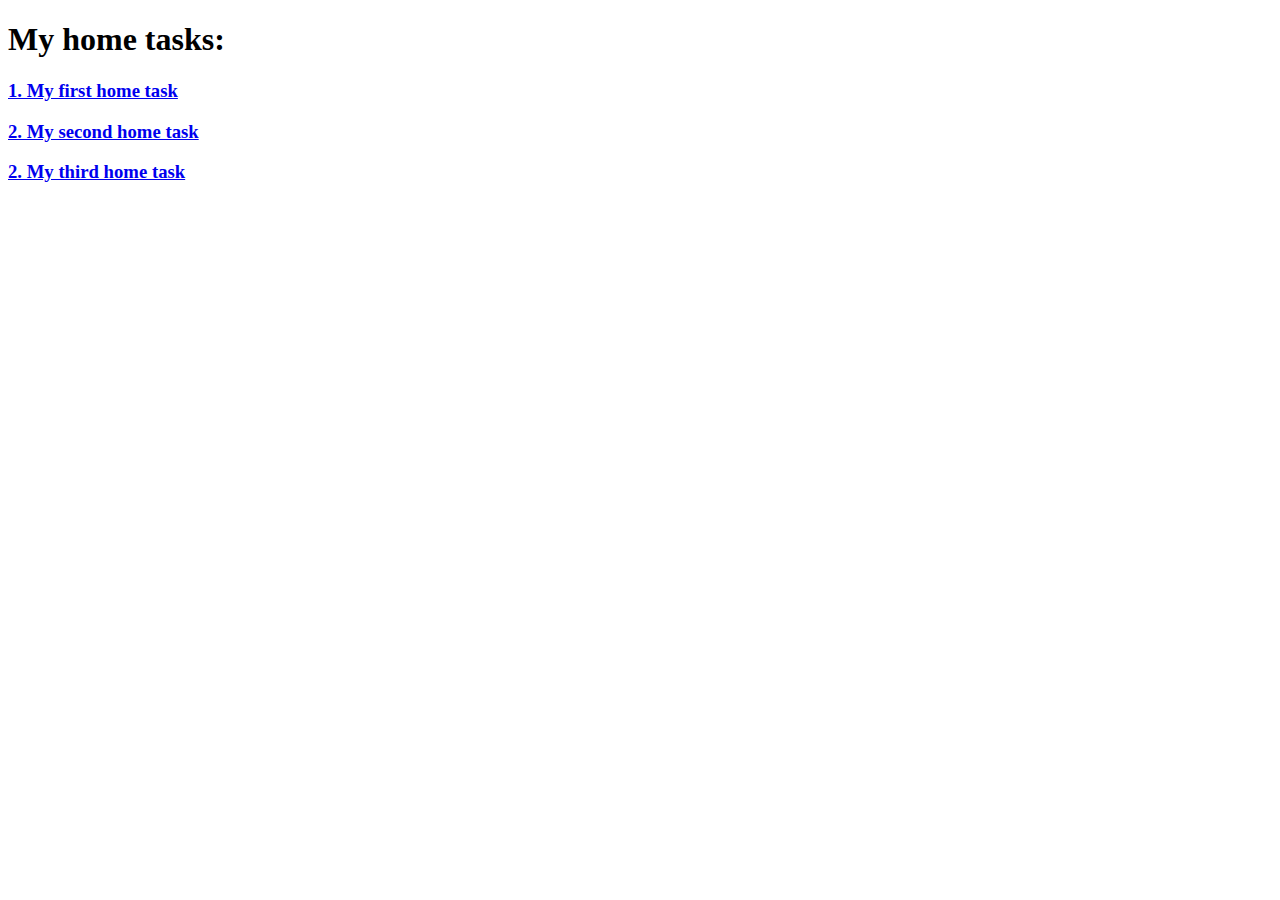
<file: index.html>
<!DOCTYPE html>
<html lang="en">
<head>
    <meta charset="UTF-8">
    <meta http-equiv="X-UA-Compatible" content="IE=edge">
    <meta name="viewport" content="width=device-width, initial-scale=1.0">
    <title>Hillel It school</title>
    <link rel="icon" sizes="32x32" href="/ico/IS 32x32.ico">
    <link rel="icon" sizes="16x16" href="/ico/IS 16x16.ico">

</head>
<body>
    <h1>My home tasks:</h1>
    <h3><a href="/ht1/index.html">1. My first home task</a></h3>
    <h3><a href="/ht2/index.html">2. My second home task</a></h3>
    <h3><a href="/ht2/index.html">2. My third home task</a></h3>

    

    
</body>
</html>
</file>
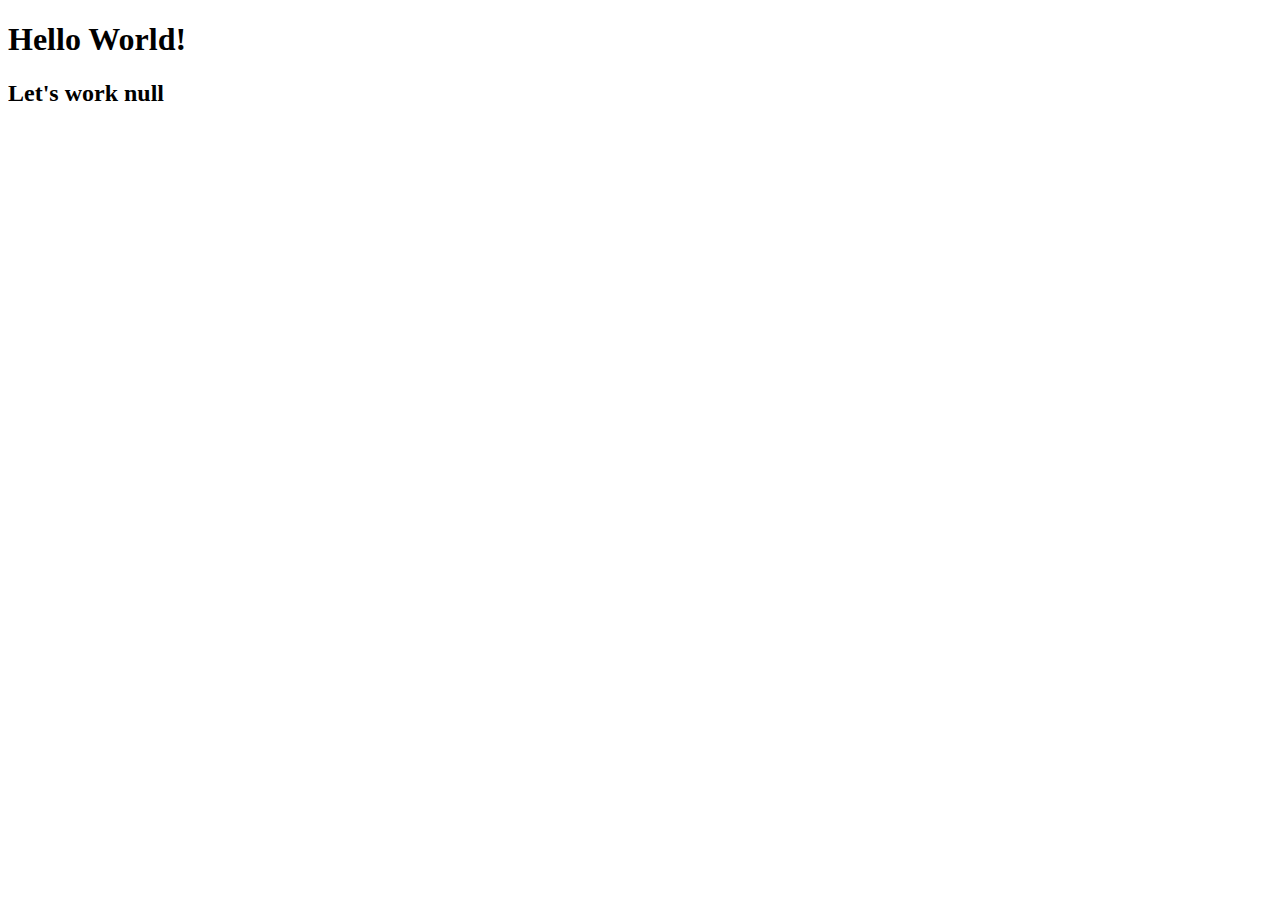
<file: ht1 — копия/index.html>
<!DOCTYPE html>
<html lang="en">

<head>
    <meta charset="UTF-8">
    <meta http-equiv="X-UA-Compatible" content="IE=edge">
    <meta name="viewport" content="width=device-width, initial-scale=1.0">
    <script defer src="/ht1/main.js"></script>
    <title>My first HW</title>
</head>

<body>
    <h1>Hello World!</h1>
    <h2 id="userName">1111</h2>

</body>

</html>
</file>
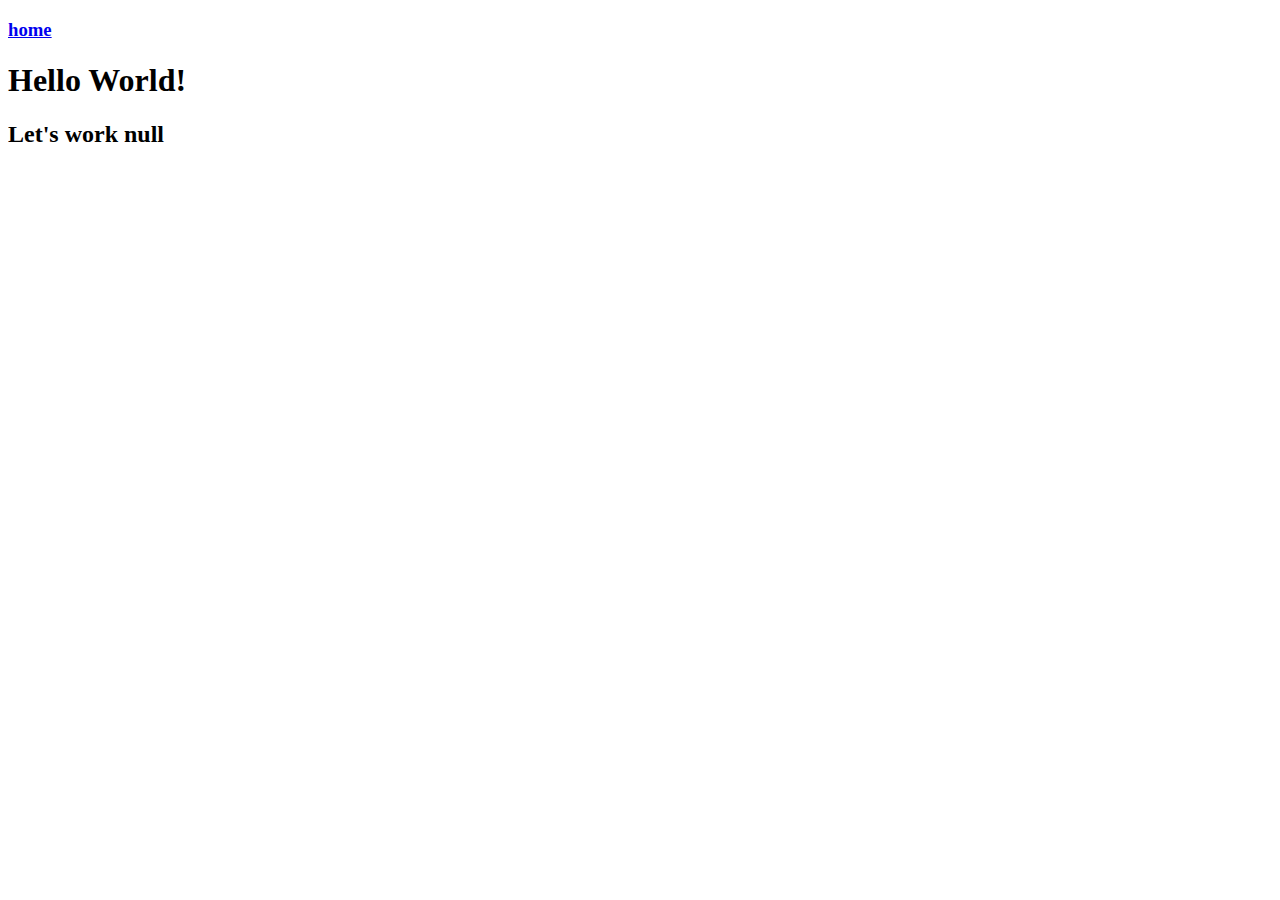
<file: ht1/index.html>
<!DOCTYPE html>
<html lang="en">

<head>
    <meta charset="UTF-8">
    <meta http-equiv="X-UA-Compatible" content="IE=edge">
    <meta name="viewport" content="width=device-width, initial-scale=1.0">
    <link rel="icon" sizes="32x32" href="/ico/IS 32x32.ico">
    <link rel="icon" sizes="16x16" href="/ico/IS 16x16.ico">
    <script defer src="/ht1/main.js"></script>
    <title>My first HW</title>
</head>

<body>
    <h3><a href="/index.html">home</a></h3>
 
    <h1>Hello World!</h1>
    <h2 id="userName"></h2>


</body>

</html>
</file>
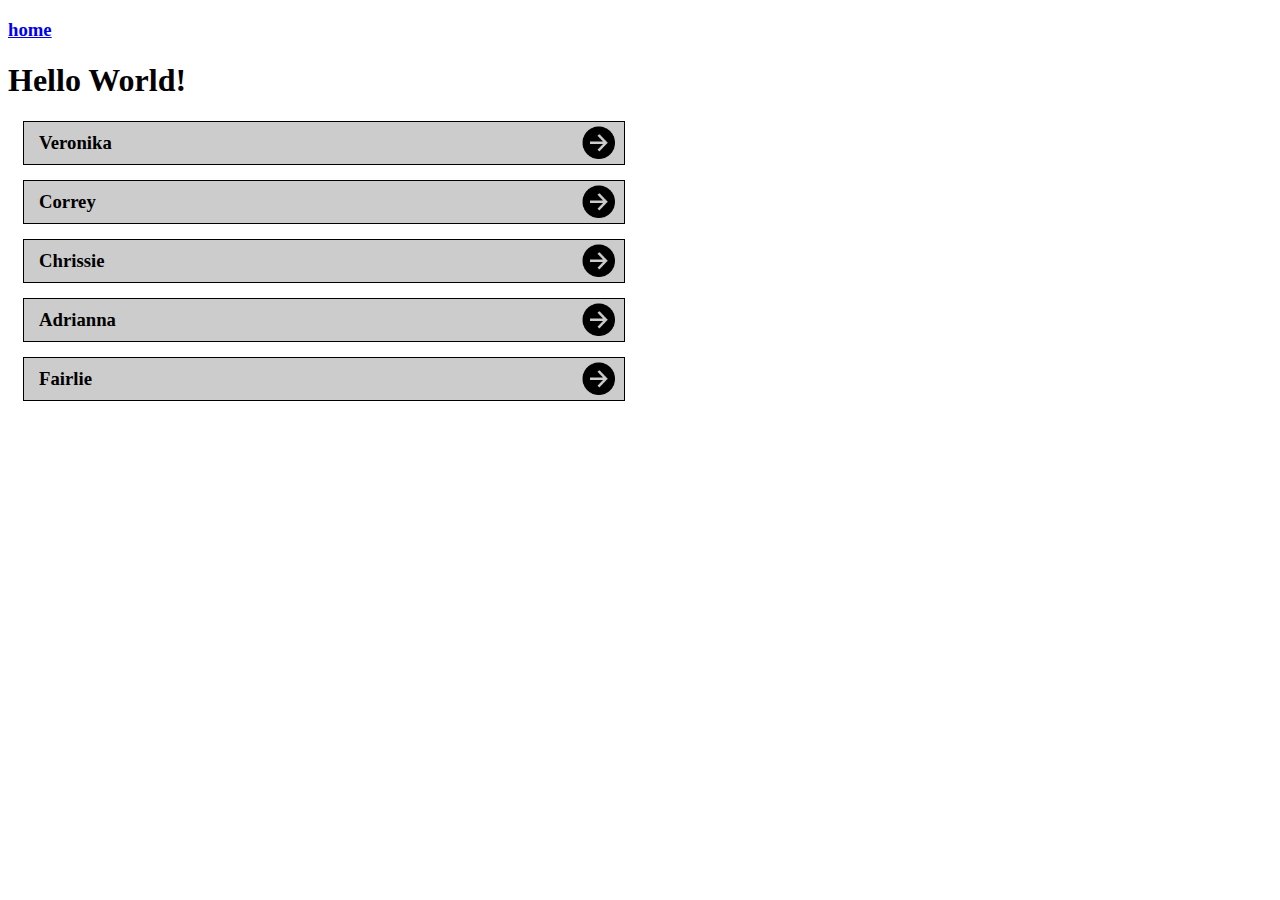
<file: ht10/index.html>
<!DOCTYPE html>
<html lang="en">

<head>
    <meta charset="UTF-8">
    <meta http-equiv="X-UA-Compatible" content="IE=edge">
    <meta name="viewport" content="width=device-width, initial-scale=1.0">
    <link rel="icon" sizes="32x32" href="../ico/IS 32x32.ico">
    <link rel="icon" sizes="16x16" href="../ico/IS 16x16.ico">
    <link rel="stylesheet" href="./style.css">
    <script defer src="./main.js"></script>
    <title>My first HW</title>
</head>

<body>
    <h3><a href="/index.html">home</a></h3>
 
    <h1>Hello World!</h1>
    <h2 id="userName"></h2>
    <div class="accardion" id="accardion">

    </div>


</body>

</html>
</file>
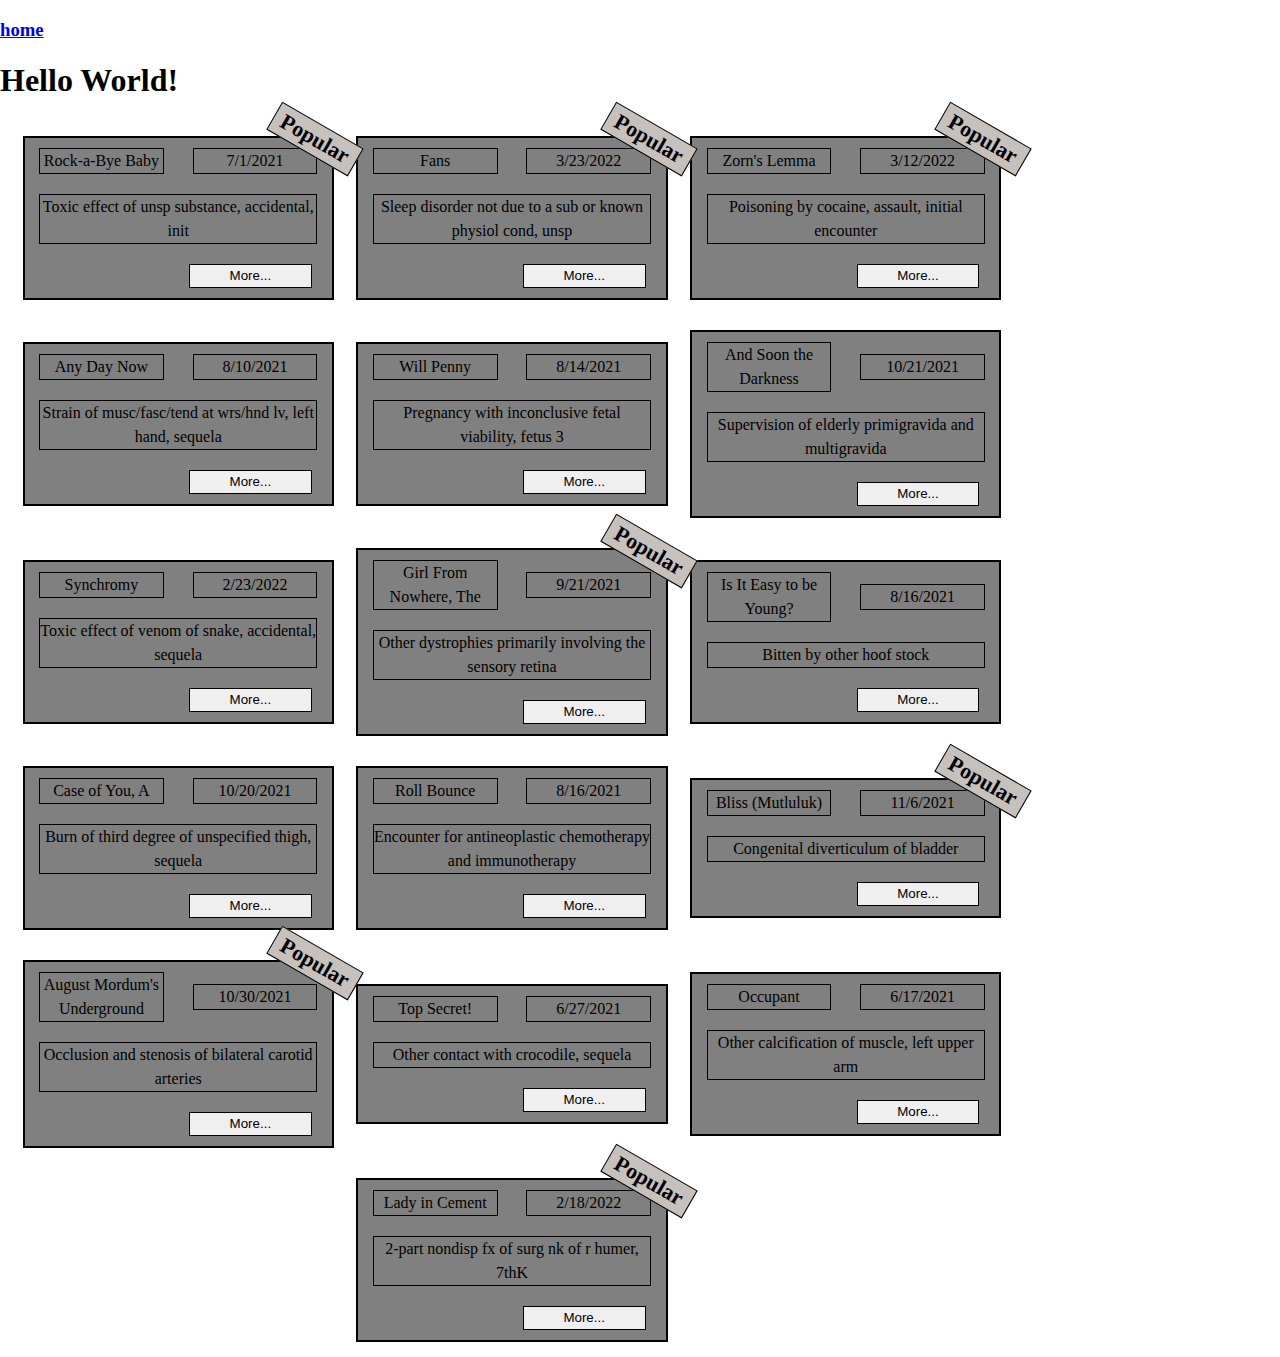
<file: ht11/index.html>
<!DOCTYPE html>
<html lang="en">

<head>
    <meta charset="UTF-8">
    <meta http-equiv="X-UA-Compatible" content="IE=edge">
    <meta name="viewport" content="width=device-width, initial-scale=1.0">
    <link rel="icon" sizes="32x32" href="../ico/IS 32x32.ico">
    <link rel="icon" sizes="16x16" href="../ico/IS 16x16.ico">
    <link rel="stylesheet" href="./style.css">
    <script defer src="./db.js"></script>
    <script defer src="./main.js"></script>
    <title>My first HW</title>
</head>

<body>
    <h3><a href="/index.html">home</a></h3>
 
    <h1>Hello World!</h1>
    <h2 id="userName"></h2>
    <div class="itemsList">
    </div>


</body>

</html>
</file>
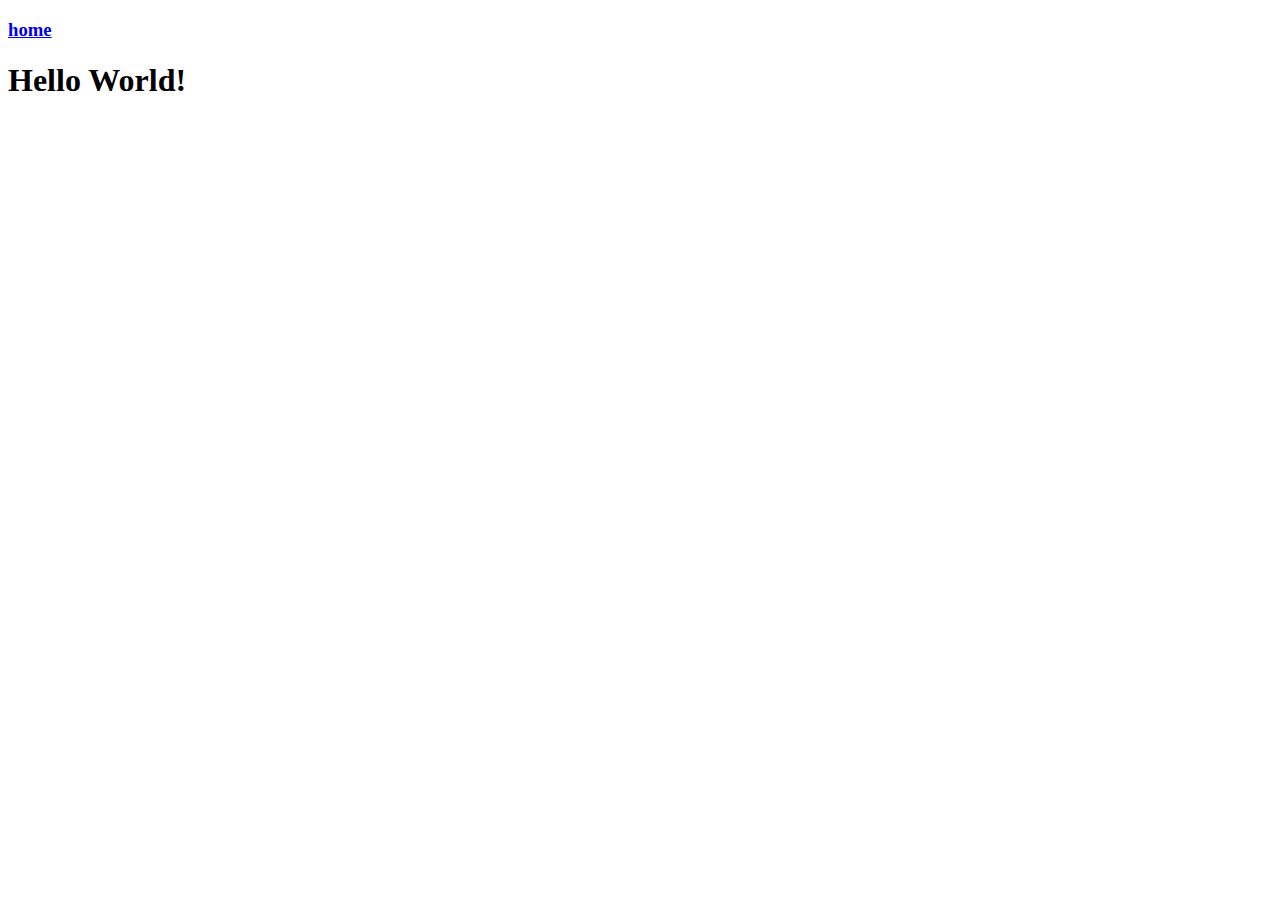
<file: ht2/index.html>
<!DOCTYPE html>
<html lang="en">

<head>
    <meta charset="UTF-8">
    <meta http-equiv="X-UA-Compatible" content="IE=edge">
    <meta name="viewport" content="width=device-width, initial-scale=1.0">
    <link rel="icon" sizes="32x32" href="/ico/IS 32x32.ico">
    <link rel="icon" sizes="16x16" href="/ico/IS 16x16.ico">
    <script defer src="/ht2/main.js"></script>
    <title>My second HW</title>
</head>

<body>
    <h3><a href="/index.html">home</a></h3>

    <h1>Hello World!</h1>
    <ul id="arrNamesHtml"></ul>

</body>

</html>
</file>
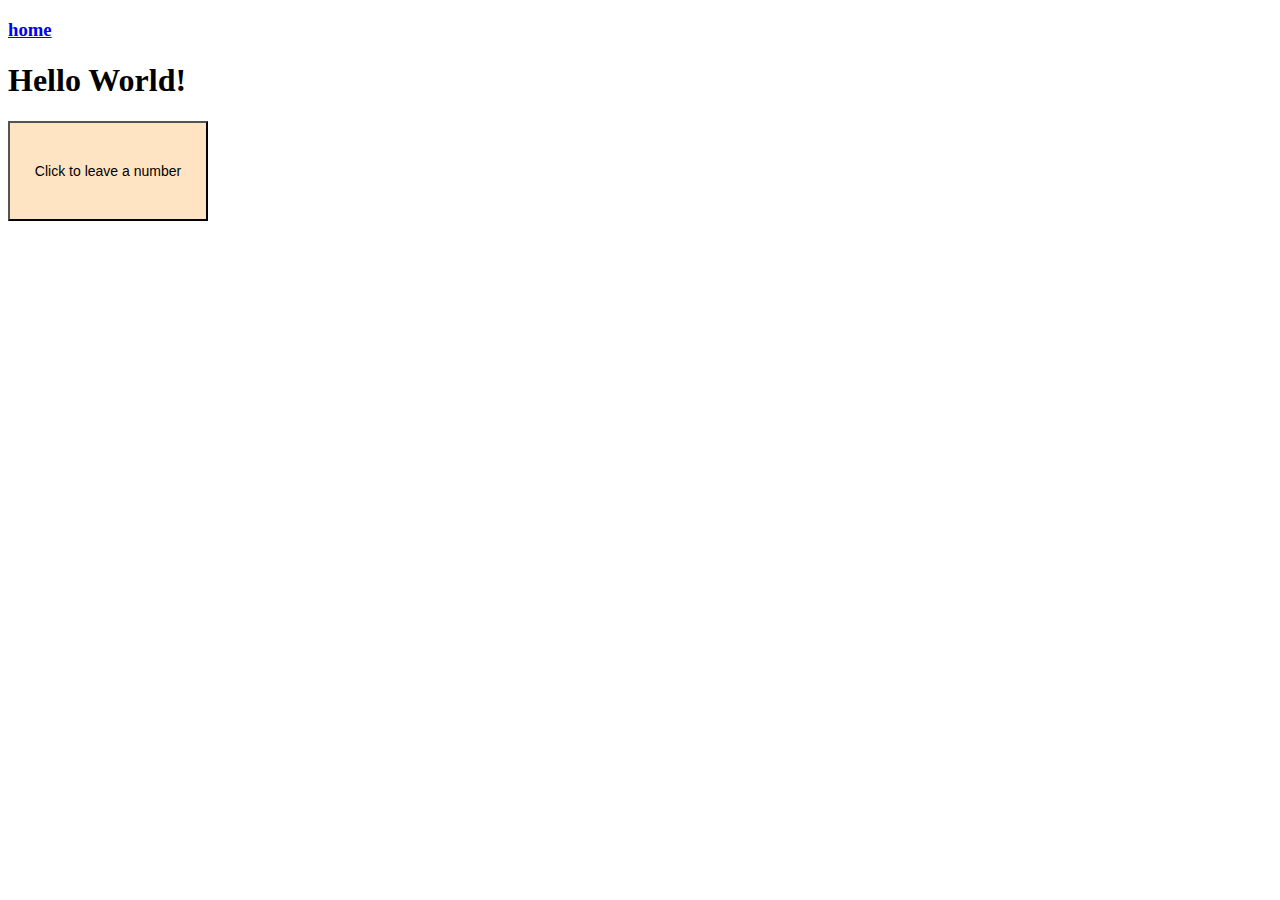
<file: ht3/index.html>
<!DOCTYPE html>
<html lang="en">

<head>
    <meta charset="UTF-8">
    <meta http-equiv="X-UA-Compatible" content="IE=edge">
    <meta name="viewport" content="width=device-width, initial-scale=1.0">
    <link rel="icon" sizes="32x32" href="../ico/IS 32x32.ico">
    <link rel="icon" sizes="16x16" href="../ico/IS 16x16.ico">
    <script defer src="../ht3/main.js"></script>
    <title>My third HW</title>
</head>

<body>
    <h3><a href="/index.html">home</a></h3>
    <h1>Hello World!</h1>
    <button id="phoneBTN" style="width: 200px; height: 100px; background-color: bisque; font-size: 14px; line-height: 20px;">Сlick to leave a number</button>    
</body>

</html>
</file>
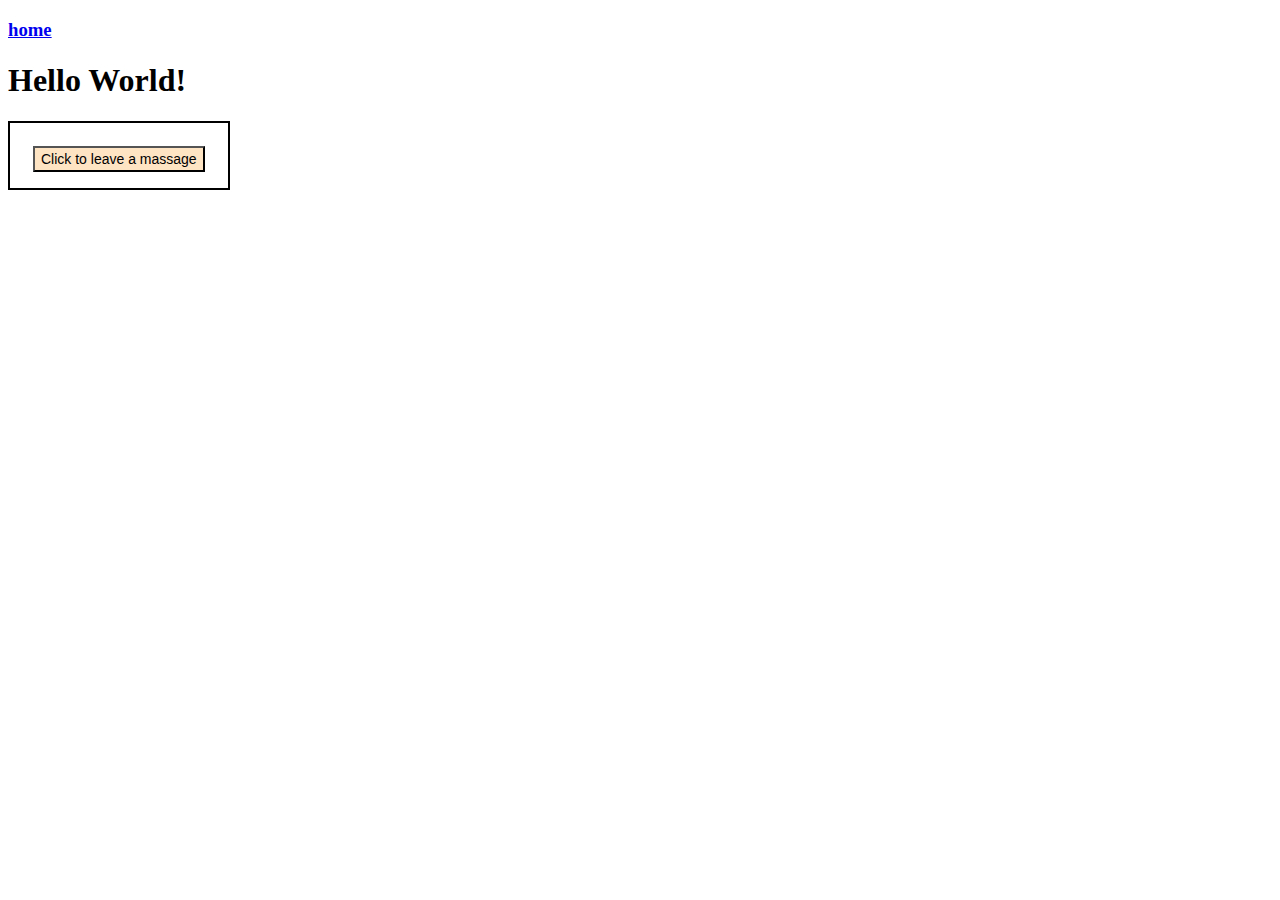
<file: ht4/index.html>
<!DOCTYPE html>
<html lang="en">

<head>
    <meta charset="UTF-8">
    <meta http-equiv="X-UA-Compatible" content="IE=edge">
    <meta name="viewport" content="width=device-width, initial-scale=1.0">
    <link rel="icon" sizes="32x32" href="../ico/IS 32x32.ico">
    <link rel="icon" sizes="16x16" href="../ico/IS 16x16.ico">
    <script defer src="../ht4/main.js"></script>
    <title>My third HW</title>
</head>

<body>
    <h3><a href="/index.html">home</a></h3>
    <h1>Hello World!</h1>
    <div style="border: 2px solid black; display: inline-block;">
        <button id="strBTN"
        style="
        background-color: bisque; 
        font-size: 14px; 
        line-height: 20px;
        margin: 23px 23px 0 23px;
        ">
            Сlick to leave a massage</button>
        <ol id="strGet">
        </ol>
    </div>
</body>

</html>
</file>
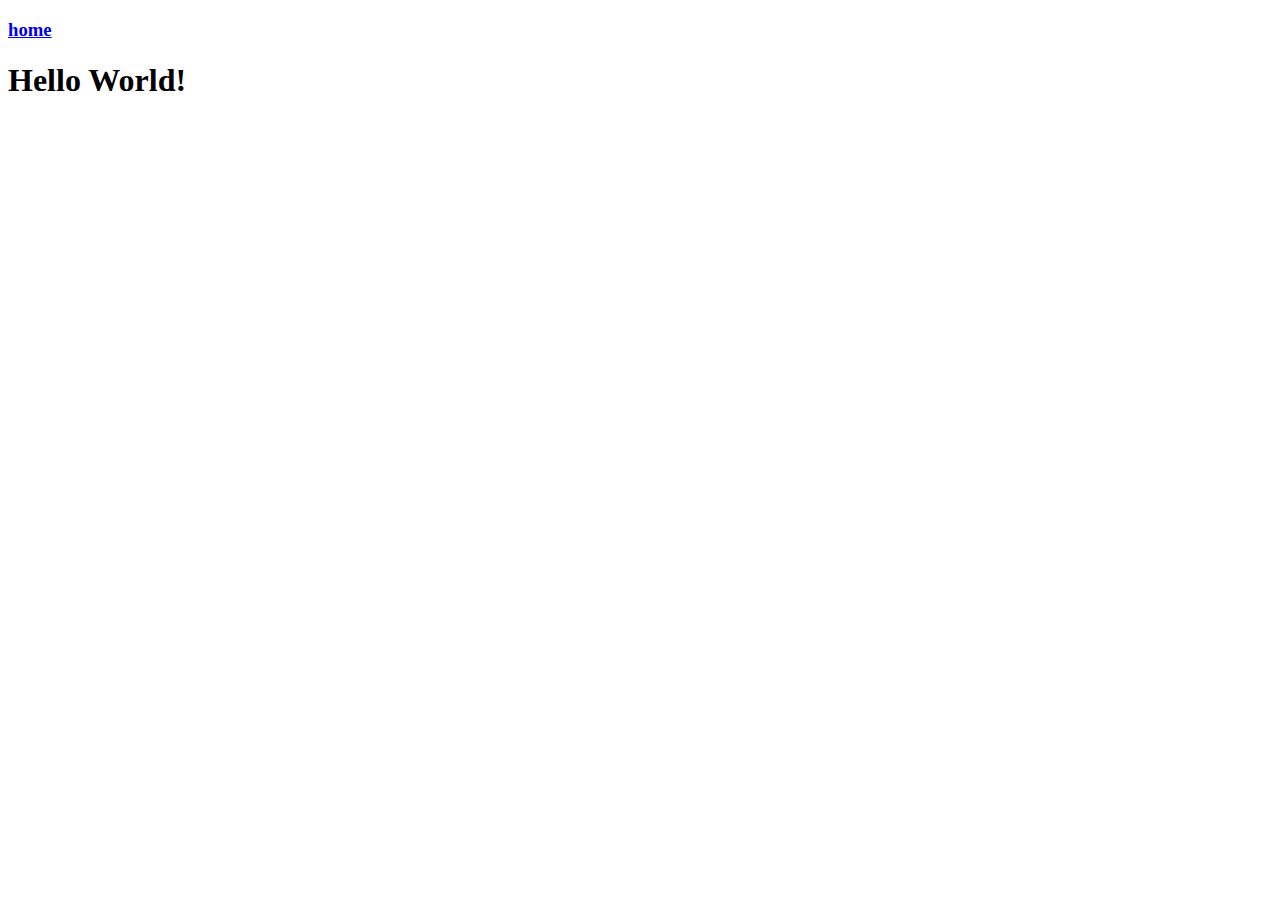
<file: ht5/index.html>
<!DOCTYPE html>
<html lang="en">

<head>
    <meta charset="UTF-8">
    <meta http-equiv="X-UA-Compatible" content="IE=edge">
    <meta name="viewport" content="width=device-width, initial-scale=1.0">
    <link rel="icon" sizes="32x32" href="../ico/IS 32x32.ico">
    <link rel="icon" sizes="16x16" href="../ico/IS 16x16.ico">
    <script defer src="../ht5/main.js"></script>
    <title>My third HW</title>
</head>

<body>
    <h3><a href="/index.html">home</a></h3>
    <h1>Hello World!</h1>
<!--     <div style="border: 2px solid black; display: inline-block;">
        <button id="strBTN"
        style="
        background-color: bisque; 
        font-size: 14px; 
        line-height: 20px;
        margin: 23px 23px 0 23px;
        ">
            Сlick to leave a massage</button>
<span id = "newStrInHtml"></span>
    </div> -->
</body>

</html>
</file>
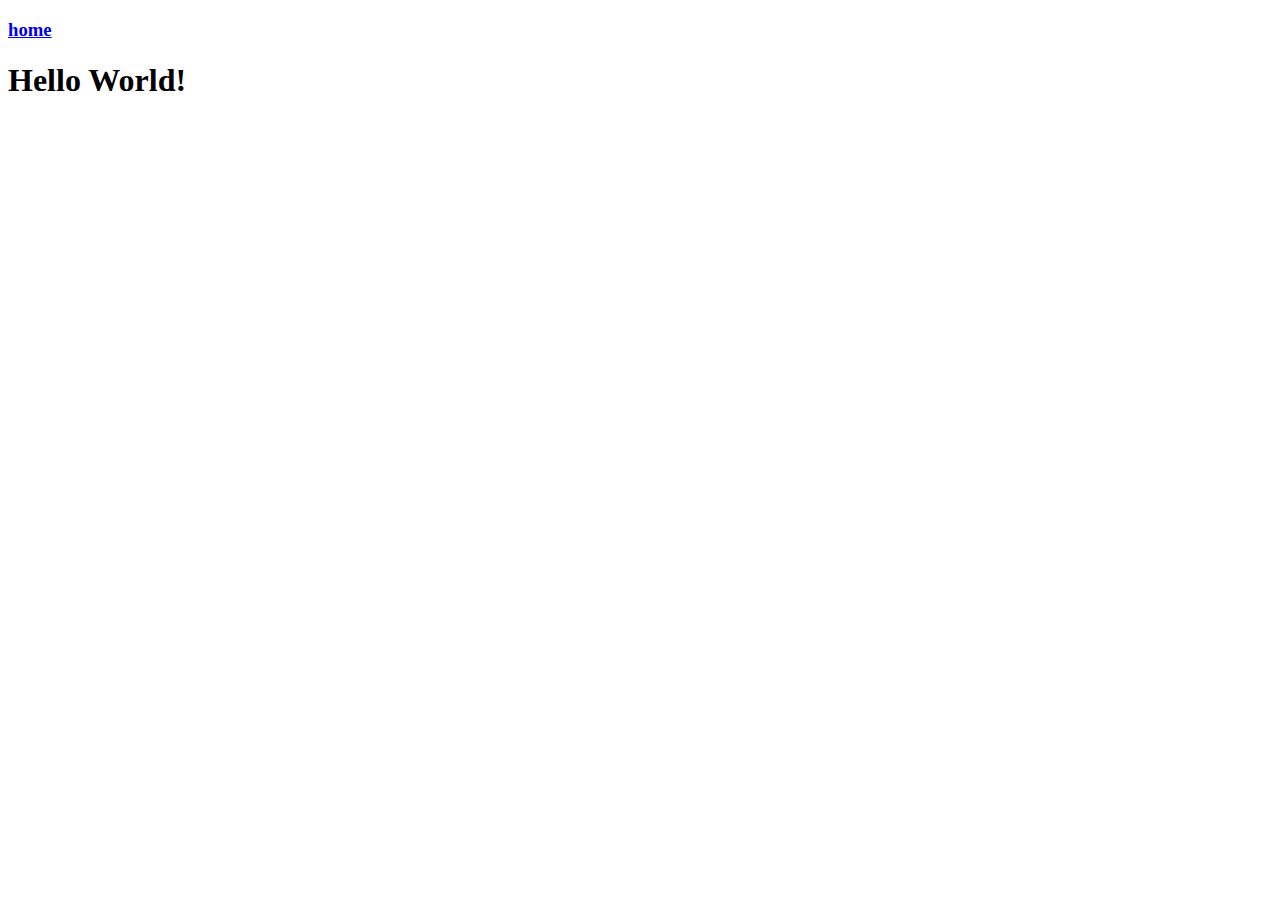
<file: ht6/index.html>
<!DOCTYPE html>
<html lang="en">

<head>
    <meta charset="UTF-8">
    <meta http-equiv="X-UA-Compatible" content="IE=edge">
    <meta name="viewport" content="width=device-width, initial-scale=1.0">
    <link rel="icon" sizes="32x32" href="../ico/IS 32x32.ico">
    <link rel="icon" sizes="16x16" href="../ico/IS 16x16.ico">
    <script defer src="../ht6/main.js"></script>
    <title>My third HW</title>
</head>

<body>
    <h3><a href="/index.html">home</a></h3>
    <h1>Hello World!</h1>
<!--     <div style="border: 2px solid black; display: inline-block;">
        <button id="strBTN"
        style="
        background-color: bisque; 
        font-size: 14px; 
        line-height: 20px;
        margin: 23px 23px 0 23px;
        ">
            Сlick to leave a massage</button>
        <ol id="strGet">
        </ol>
    </div> -->
</body>

</html>
</file>
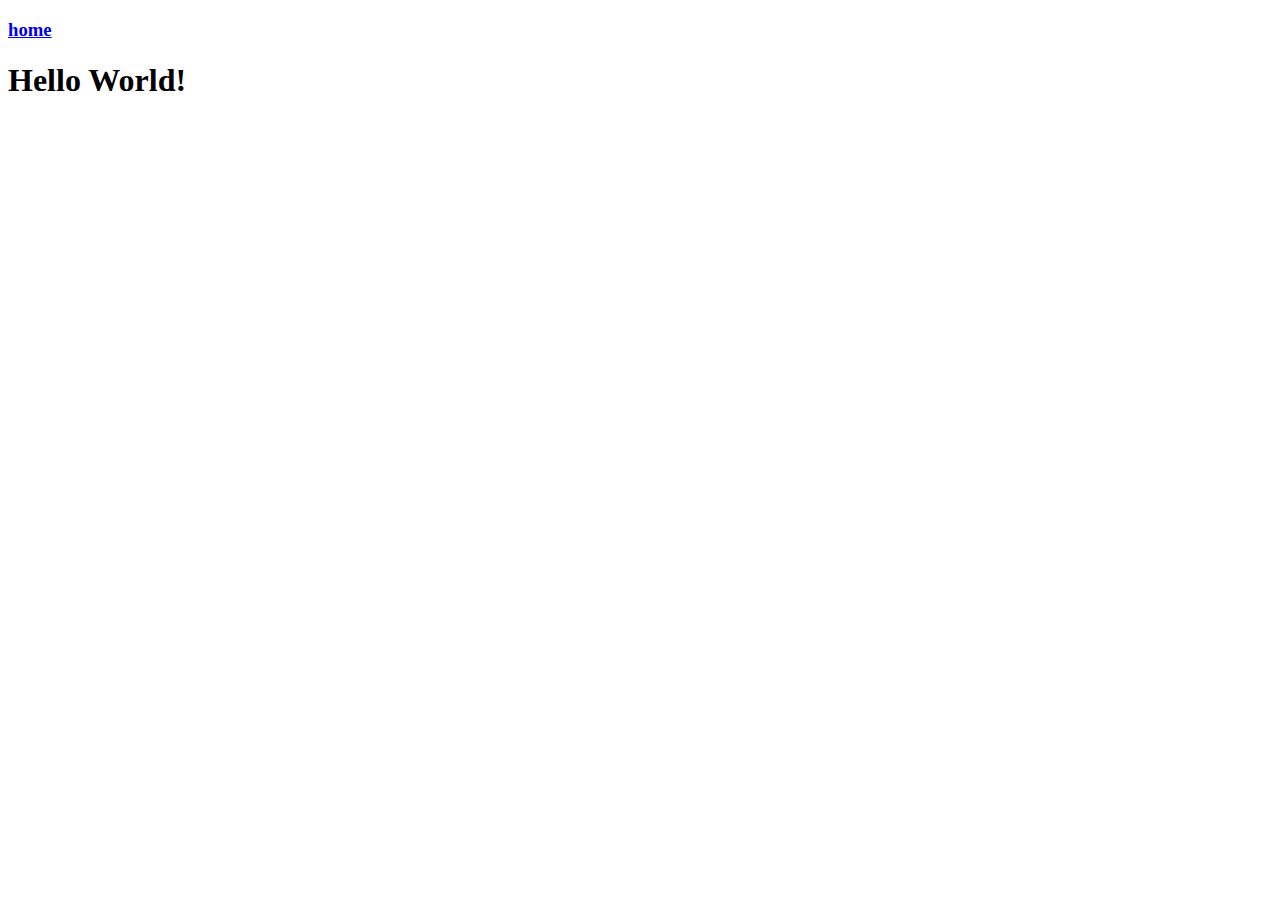
<file: ht7/index.html>
<!DOCTYPE html>
<html lang="en">

<head>
    <meta charset="UTF-8">
    <meta http-equiv="X-UA-Compatible" content="IE=edge">
    <meta name="viewport" content="width=device-width, initial-scale=1.0">
    <link rel="icon" sizes="32x32" href="../ico/IS 32x32.ico">
    <link rel="icon" sizes="16x16" href="../ico/IS 16x16.ico">
    <script defer src="../ht7/main.js"></script>
    <title>My third HW</title>
</head>

<body>
    <h3><a href="/index.html">home</a></h3>
    <h1>Hello World!</h1>
    <!-- <div style="border: 2px solid black; display: inline-block;">
        <button id="strBTN"
        style="
        background-color: bisque; 
        font-size: 14px; 
        line-height: 20px;
        margin: 23px 23px 0 23px;
        ">
            Сlick to leave a massage</button>
        <ol id="strGet">
        </ol>
    </div> -->
</body>

</html>
</file>
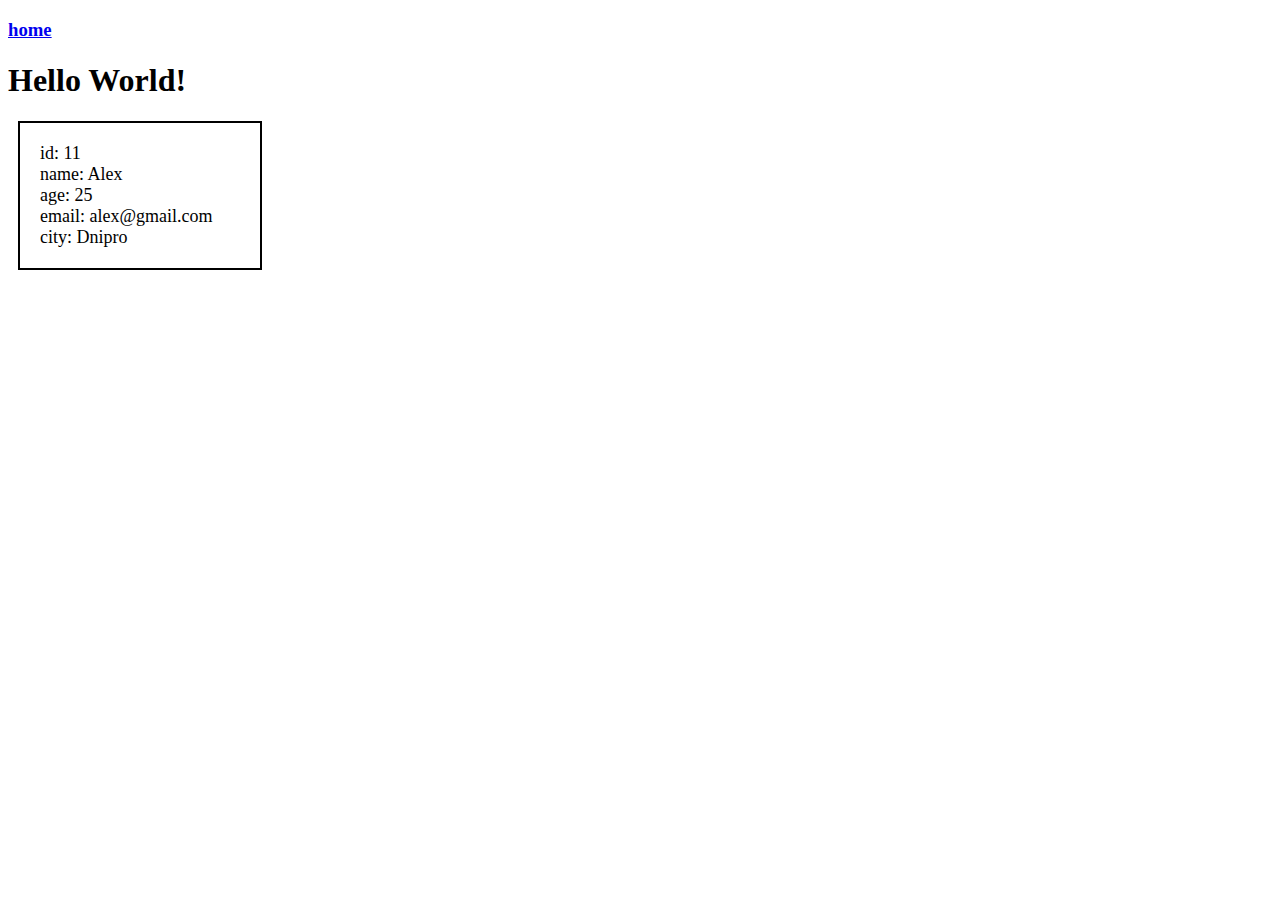
<file: ht8/index.html>
<!DOCTYPE html>
<html lang="en">

<head>
    <meta charset="UTF-8">
    <meta http-equiv="X-UA-Compatible" content="IE=edge">
    <meta name="viewport" content="width=device-width, initial-scale=1.0">
    <link rel="icon" sizes="32x32" href="../ico/IS 32x32.ico">
    <link rel="icon" sizes="16x16" href="../ico/IS 16x16.ico">
    <link rel="stylesheet" href="style.css">
    <script defer src="../ht8/main.js"></script>
    <title>My third HW</title>
</head>

<body>
    <h3><a href="/index.html">home</a></h3>
    <h1>Hello World!</h1>
    <div id="user-info">

    </div>
    <!-- <div style="border: 2px solid black; display: inline-block;">
        <button id="strBTN"
        style="
        background-color: bisque; 
        font-size: 14px; 
        line-height: 20px;
        margin: 23px 23px 0 23px;
        ">
            Сlick to leave a massage</button>
        <ol id="strGet">
        </ol>
    </div> -->
</body>

</html>
</file>
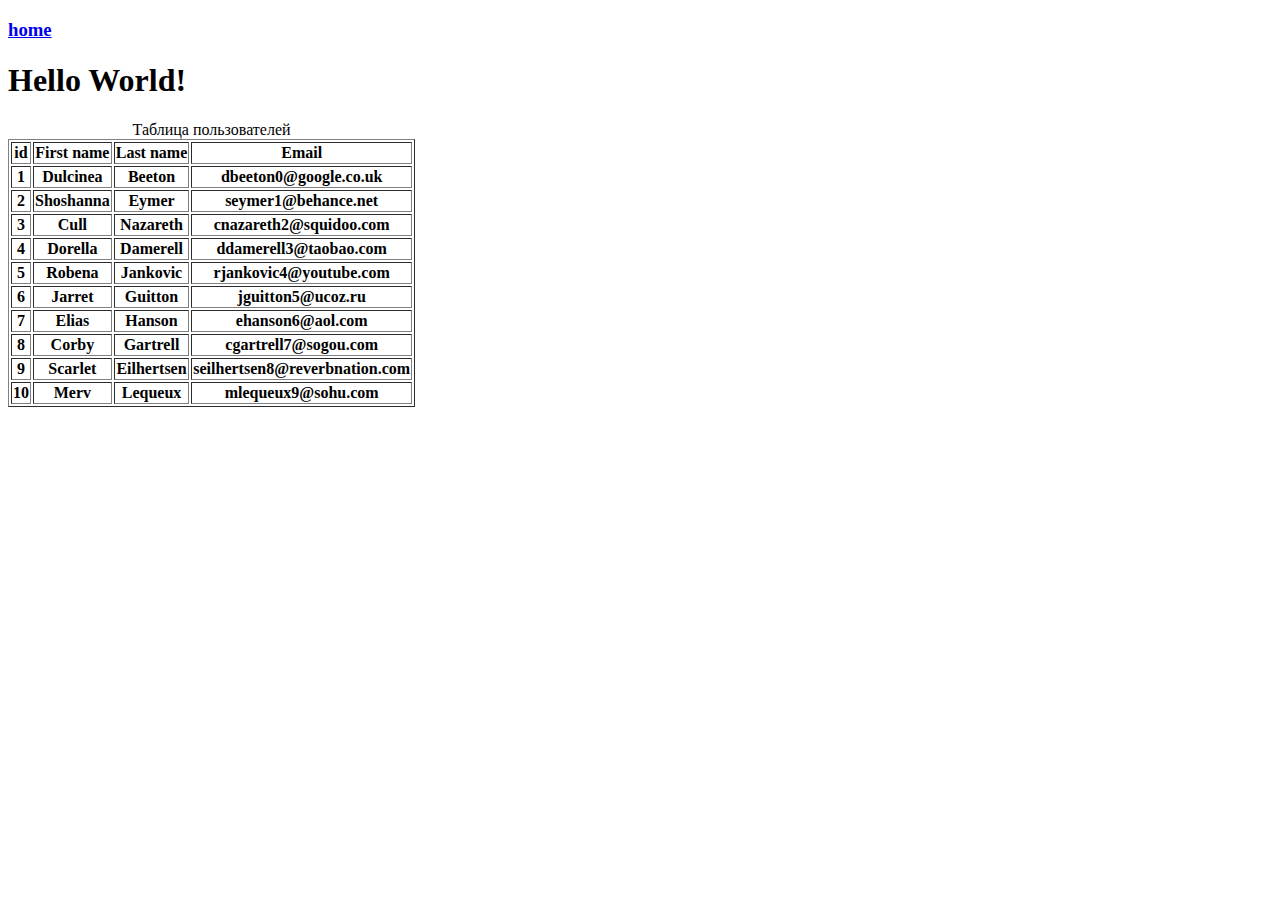
<file: ht9/index.html>
<!DOCTYPE html>
<html lang="en">

<head>
    <meta charset="UTF-8">
    <meta http-equiv="X-UA-Compatible" content="IE=edge">
    <meta name="viewport" content="width=device-width, initial-scale=1.0">
    <link rel="icon" sizes="32x32" href="../ico/IS 32x32.ico">
    <link rel="icon" sizes="16x16" href="../ico/IS 16x16.ico">
    <link rel="stylesheet" href="./style.css">
    <script defer src="./main.js"></script>
    <title>My first HW</title>
</head>

<body>
    <h3><a href="/index.html">home</a></h3>
 
    <h1>Hello World!</h1>
    <h2 id="userName"></h2>

    <table border="1" class="table" id="table1">
        <caption>Таблица пользователей</caption>
        <tr>
         <th class="table_user_id">id</th>
         <th class="table_first_name">First name</th>
         <th class="table_last_name">Last name</th>
         <th class="table_email">Email</th>
        </tr>
        
       </table>


</body>

</html>
</file>
<file: ht10/style.css>
.active {
    background-color: yellow;
}

.accardion-title {
    background-color: #ccc;
    margin: 15px;
    padding: 10px 15px;
    cursor: pointer;
    border: 1px solid black;
    width: 570px;
}

.accardion-title::before{
    position: absolute;
    background-image:url('/ico/circled-right.png');
    content:"";
    background-size: 100% 100%;
  display: block;
  margin-top: 12px;
  height: 40px;
  width:40px;
  left: 600px;
  transform: translate(-50%, -50%);
}

.accardion-title.active::before{
  transform: translate(-50%, -50%) rotate(0.25turn);
}



.accardion-container {
    background-color: rgb(173, 173, 173);
    width: 600px;
    border: 1px solid black;
    display: flex;
    flex-direction: row;
    flex-wrap: wrap;
    margin: 15px;
}

.accardion-picture {
    display: flex;
    align-items: center;
    justify-content: center;
    margin: 15px 10px;
    width: 100px;
    height: 100px;
    border: 1px solid black;
}

.accardion-text {
    display: flex;
    flex-wrap: wrap;
    justify-content: center;
    width: 75%;
    margin: 10px;
}

.accardion-text div {
    border: 1px solid black;
    padding: 5px;
    margin: 5px 0 0 5px;
}

.accardion-text :nth-child(odd) {
    width: 35%;
    margin: 5px 0 0 5px;
}

.accardion-text :nth-child(even) {
    width: 55%;
    margin: 5px 0 0 5px;
}

.accardion_item {
    position: relative;
    display: block;
    width: 600px;
    overflow: hidden;
}

.content {
    display: block;
    overflow: hidden;

}

.hiden {
    display: none;
}

.show {
    display: flex;
}
</file>
<file: ht11/style.css>
body {
    margin: 0 0 0 0;
}

.itemsList {
    display: flex;
    width: 80%;
    flex-wrap: wrap;
    align-items: center;
    justify-content: space-evenly;
}

.blockItemPic {
    display: flex;
    min-height: 120px;
    width: 100%;
    max-width: 30%;
    background: grey;
    margin: 0.5rem;
    align-items: center;
    border: 2px solid black;
    margin: 15px 0px;
}

.itemsListRow {
    display: flex;
    flex-flow: row nowrap;
    align-items: center;
    align-content: center;
    justify-content: space-between;
}

.showItem {
    display: flex;
    align-items: center;
    align-content: center;
    flex-wrap: wrap;
    justify-content: space-around;
    position: relative;
}

.showTitle,
.showDate,
.showPreview,
.moreBTN {
    border: 1px solid black;
    width: 40%;
    justify-content: center;
    text-align: center;
    display: block;
    line-height: 1.5;
    margin: 10px;
    text-overflow: ellipsis;
    overflow: hidden;

    position: relative
}

.showPreview {
    width: 90%;
    display: block;
    text-align: center;

}

.showIsPopular {
    position: absolute;
    top: -15px;
    right: -30px;
    background: #c7c1be;
    transform: rotate(30deg);
    font-size: 22px;
    font-weight: bold;
    border: 1px solid black;
    padding: 2px 8px;
}

.moreBTN {
    margin-left: auto;
    margin-right: 20px;
    cursor: pointer;
}


/* popup */
.popup {
    width: 100%;
    min-height: 100%;
    background-color: rgba(0, 0, 0, 0.5);
    overflow: hidden;
    position: fixed;
    top: 0px;
}

.popup-content {
    display: flex;
    flex-wrap: wrap;
    margin: auto;
    min-width: 20%;
    max-width: 30%;
    min-height: 40%;
    padding: 10px;
    background-color: #c5c5c5;
    border-radius: 5px;
    box-shadow: 0px 0px 10px #000;
    position: absolute;
    justify-content: center;
    top: 50%;
    left: 50%;
    transform: translate(-50%, -50%);

}

.popup-close {
    position: relative;
    top: 14px;
    left: 0px;
    transition: all 200ms;
    font-size: 30px;
    font-weight: bold;
    text-decoration: none;
    color: #333;    
}

.showTitlePopup,
.showDatePopup {
    width: 40%;
    border: 1px solid black;
    margin: 10px;
    height: 30px;
    text-align: center;
    padding-top: 10px;
}

.showDescriptionPopup {
    border: 1px solid black;
    text-align: center;
    padding: 20px;
    margin: 10px;
    width: 100%;
}
</file>
<file: ht8/style.css>
#user-info {
    border: 2px solid black;
    width: 200px;
    padding: 20px;
    margin: 0 0 0 10px;
    font-size: 18px;

}
</file>
<file: ht9/style.css>
.active{
    background-color: yellow;
}
</file>
